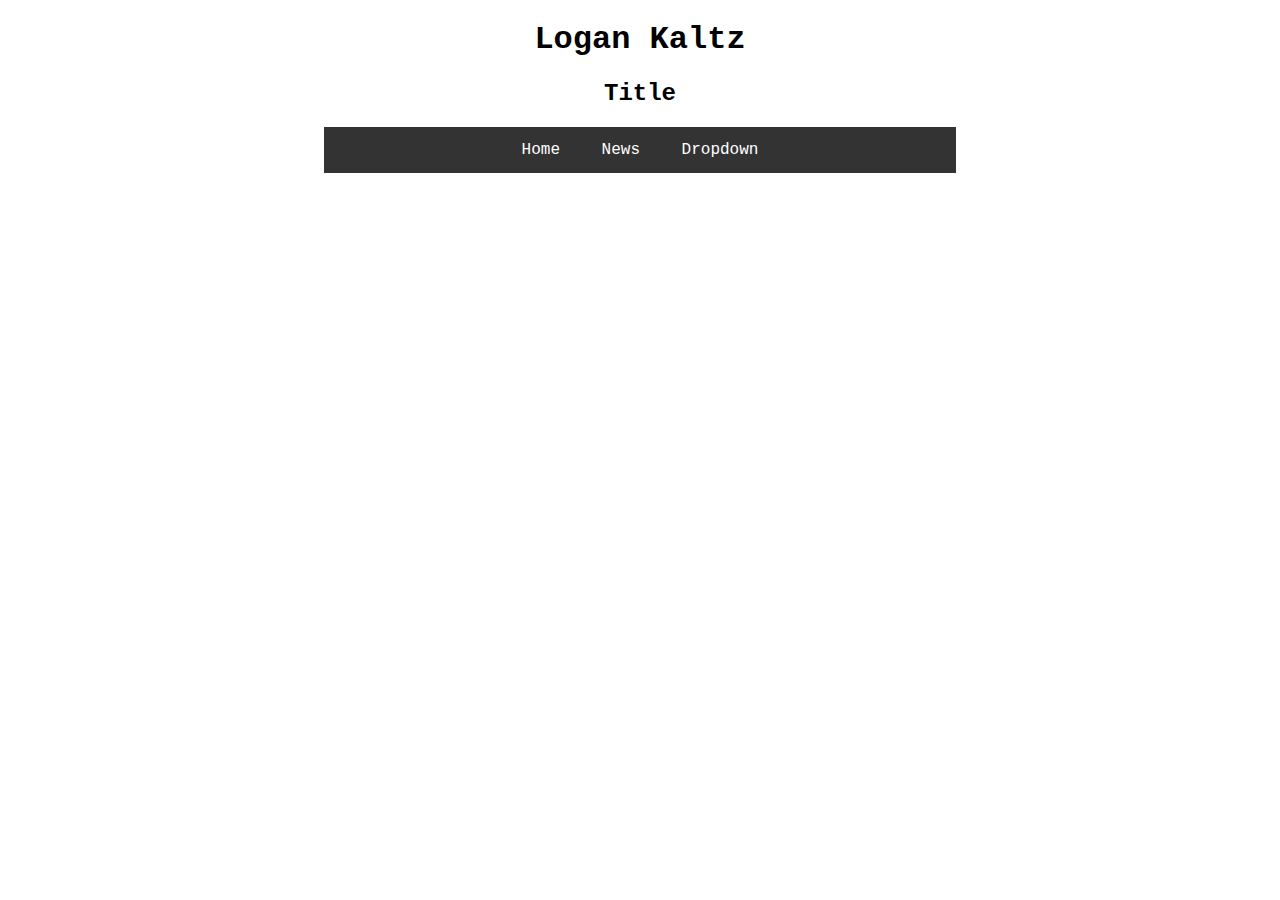
<file: index.html>
<!DOCTYPE html>
<html>
<head>
<link rel="stylesheet" type="text/css" href="css/layout.css">
<script>
function dropDownFunc() {
    document.getElementById("myDropdown").classList.toggle("show");
}

// Close the dropdown if the user clicks outside of it
window.onclick = function(e) {
  if (!e.target.matches('.dropbtn')) {
    var myDropdown = document.getElementById("myDropdown");
      if (myDropdown.classList.contains('show')) {
        myDropdown.classList.remove('show');
      }
  }
}
</script>
</head>
<body>
<div class="heading">
	<h1>Logan Kaltz</h1>
	<h2>Title</h2>
</div>

<div class="container">
  <a href="#home">Home</a>
  <a href="#news">News</a>
  <div class="dropdown">
    <button class="dropbtn" onclick="dropDownFunc()">Dropdown</button>
    <div class="dropdown-content" id="myDropdown">
      <a href="tree.html">tree.html</a>
      <a href="#">Link 2</a>
      <a href="#">Link 3</a>
    </div>
  </div> 
</div>



</body>
</html>
</file>
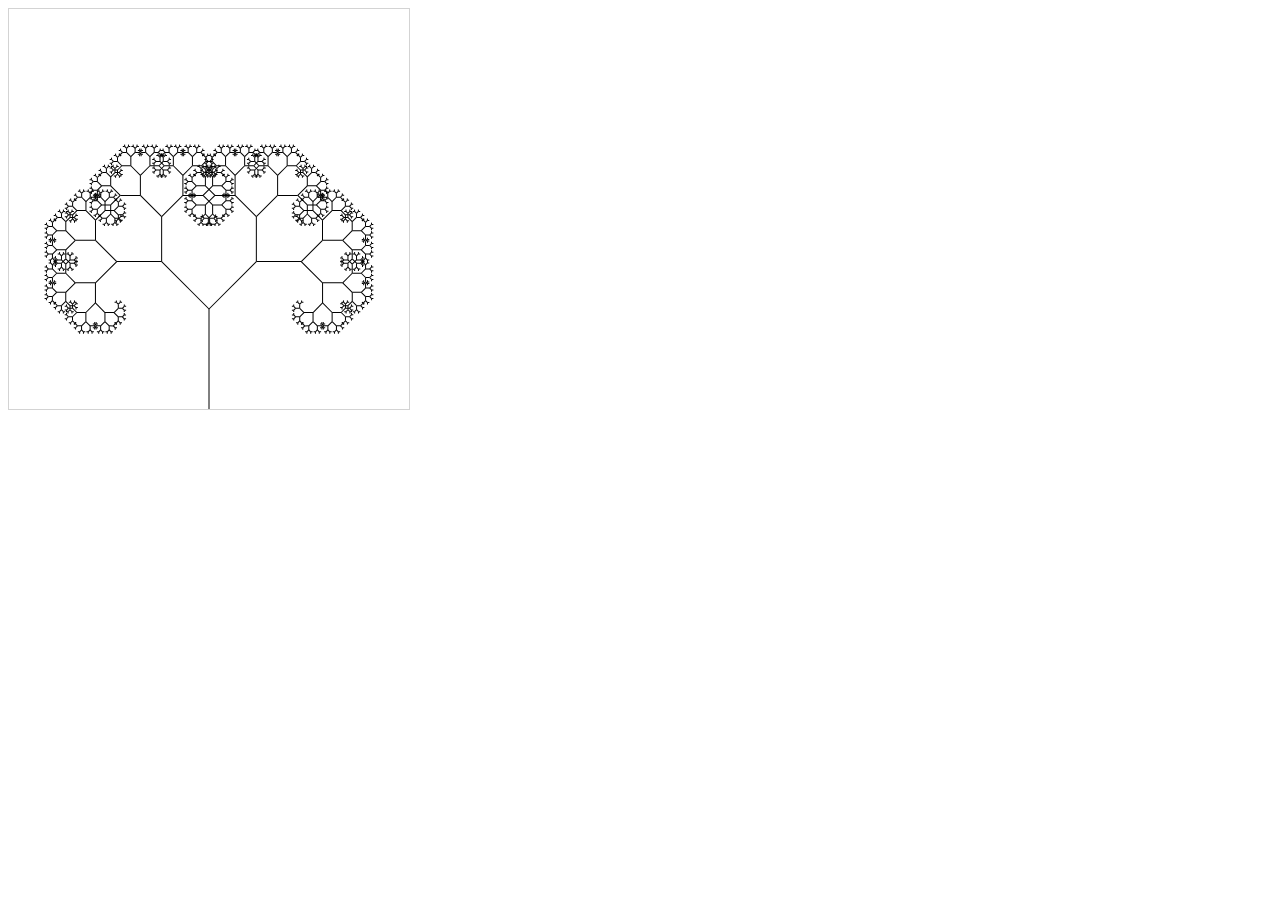
<file: tree.html>
<!DOCTYPE html>
<html>
<head>
<link rel="stylesheet" type="text/css" href="css/layout.css">
</head>
<body>

<canvas id="myCanvas" width="400" height="400" style="border:1px solid #d3d3d3;">
<script>
var c = document.getElementById("myCanvas");
var ctx = c.getContext("2d");

var angle = 3.14/4;

function draw(){
	ctx.translate(200, 400);
	branch(100);
}

function branch(len){
	
	ctx.beginPath();
	ctx.moveTo(0, 0);
	ctx.lineTo(0, -len);
	ctx.translate(0, -len);
	ctx.stroke();
	if (len > 2){
		ctx.save();
		ctx.rotate(angle);
		branch(len * 0.67);
		ctx.restore();
		ctx.save();
		ctx.rotate(-angle);
		branch(len * 0.67);
		ctx.restore();
	}
	
	//ctx.moveTo(0, 0);
	//ctx.lineTo(0, -len*0.67);

	
}

draw();

</script>

</body>
</html>
</file>
<file: css/layout.css>
body, button{
	font-family: Courier;

}

h1{
	
}


.heading{
	text-align: center;
	width: 50%;
	margin: 0 auto;
}

.container {
    overflow: hidden;
    background-color: #333;
	width: 50%;
	margin: 0 auto;
	text-align: center;
}

.container a{
	display: inline-block;
    font-size: 16px;
    color: white;
    text-align: center;
    padding: 14px 16px;
    text-decoration: none;
	
}

.dropdown {
	display: inline-block;

}

.dropdown .dropbtn {
    cursor: pointer;
    font-size: 16px;    
    border: none;
    outline: none;
    color: white;
    padding: 14px 16px;
    background-color: inherit;
}

.container a:hover, .dropdown:hover .dropbtn {
    background-color: #82E0AA;
	transform: scale(1.05);
}

.dropdown-content a:hover{
	transform: scale(1.02);
    box-shadow: 2px 2px 1px grey;
	background-color: #82E0AA;
}
	

.dropdown-content {
    display: none;
    position: absolute;
    background-color: #f9f9f9;
    min-width: 160px;
    box-shadow: 0px 8px 16px 0px rgba(0,0,0,0.2);
    z-index: 1;
}

.dropdown-content a {
    float: none;
    color: black;
    padding: 12px 16px;
    text-decoration: none;
    display: block;
    text-align: left;
}

/*.dropdown-content a:hover {
    background-color: #82E0AA;
}*/

.show {
    display: block;
}
</file>
